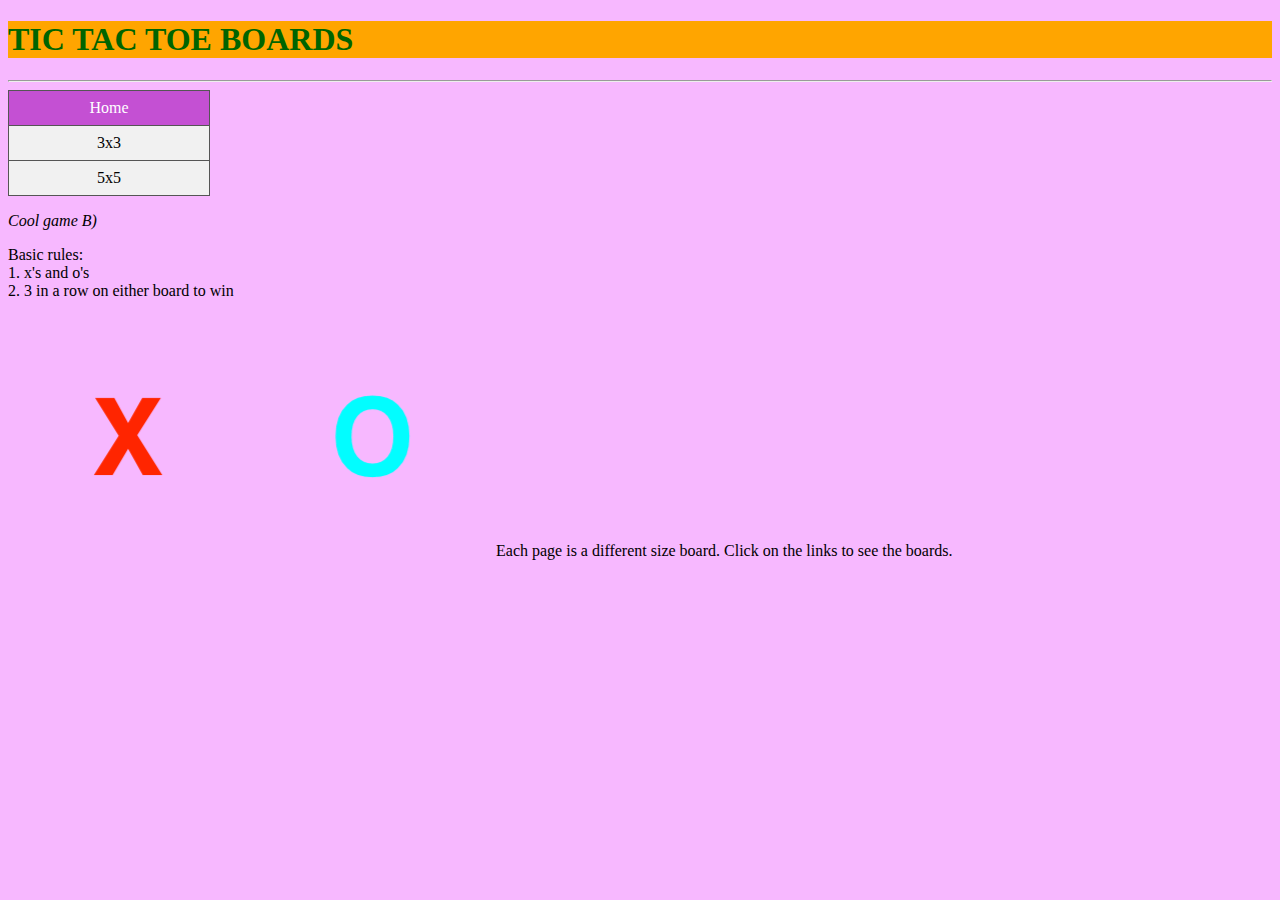
<file: index.html>
<!DOCTYPE html>
<html>

<h1 style="background-color:Orange;">TIC TAC TOE BOARDS</h1>
<title>Tic tac toe pages</title>
<hr>

<ul>
  <li><a class="active" href="index.html">Home</a></li>
  <li><a href="3x3.html">3x3</a></li>
  <li><a href="5x5.html">5x5</a></li>
</ul>

  
<p><i>Cool game B)</i></p>
<p>Basic rules:<br>1. x's and o's<br>2. 3 in a row on either board to win </p>

<head>
  <title>replit</title>
  <link href="style.css" rel="stylesheet" type="text/css" />
</head>

<img src="X.png" alt="X">
<img src="O.png" alt="O">



<body>
  Each page is a different size board. Click on the links to see the boards. 

</body>



  </button>





</button>

</html>
</file>
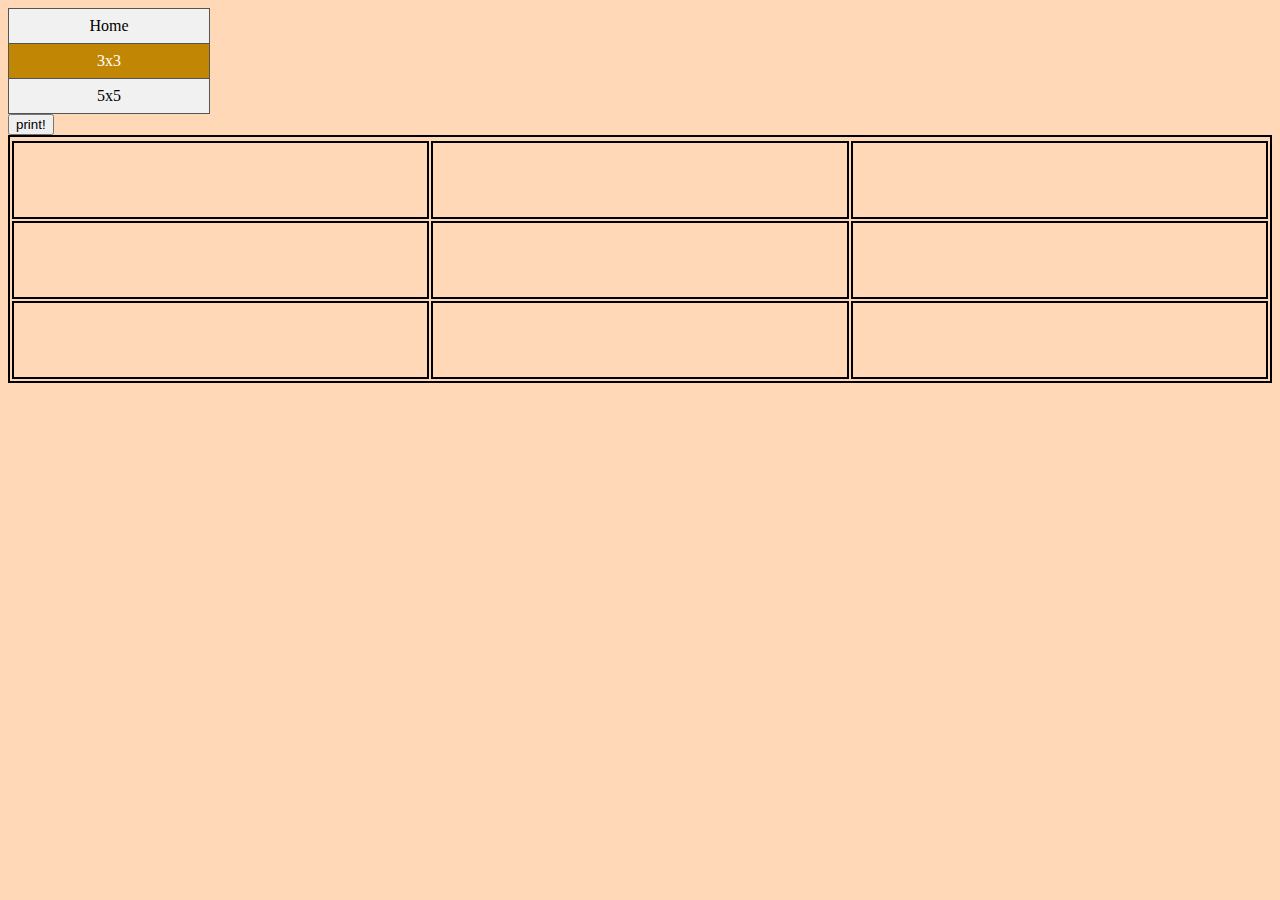
<file: 3x3.html>
<!DOCTYPE html>
<html>
<head>
  
<title>Versus</title>
  <link href="style3.css" rel="stylesheet" type="text/css" />
  
<style>
table, td, th {
border: 2px solid black;
}
  
</style>
  
  </head>
  
<ul>
  <li><a href="index.html">Home</a></li>
  <li><a class="active" href="3x3.html">3x3</a></li>
  <li><a href="5x5.html">5x5</a></li>
</ul>

  <button onclick="printy()"> print! </button>
<script>
function printy() {
print()
  
}
</script>

</script>


<table style="width: 100%; height: 100px;">
<tr>  </tr>
  <th><br><br><br><br></th>
  <th><br><br><br><br></th>
  <th><br><br><br><br></th>
</tr>
<tr>
  <td><br><br><br><br></td>
  <td><br><br><br><br></td>
  <td><br><br><br><br></td>
</tr>
<tr>
  <td><br><br><br><br></td>
  <td><br><br><br><br></td>
  <td><br><br><br><br></td>
</tr>
</table>



</table>






  

</html>
</file>
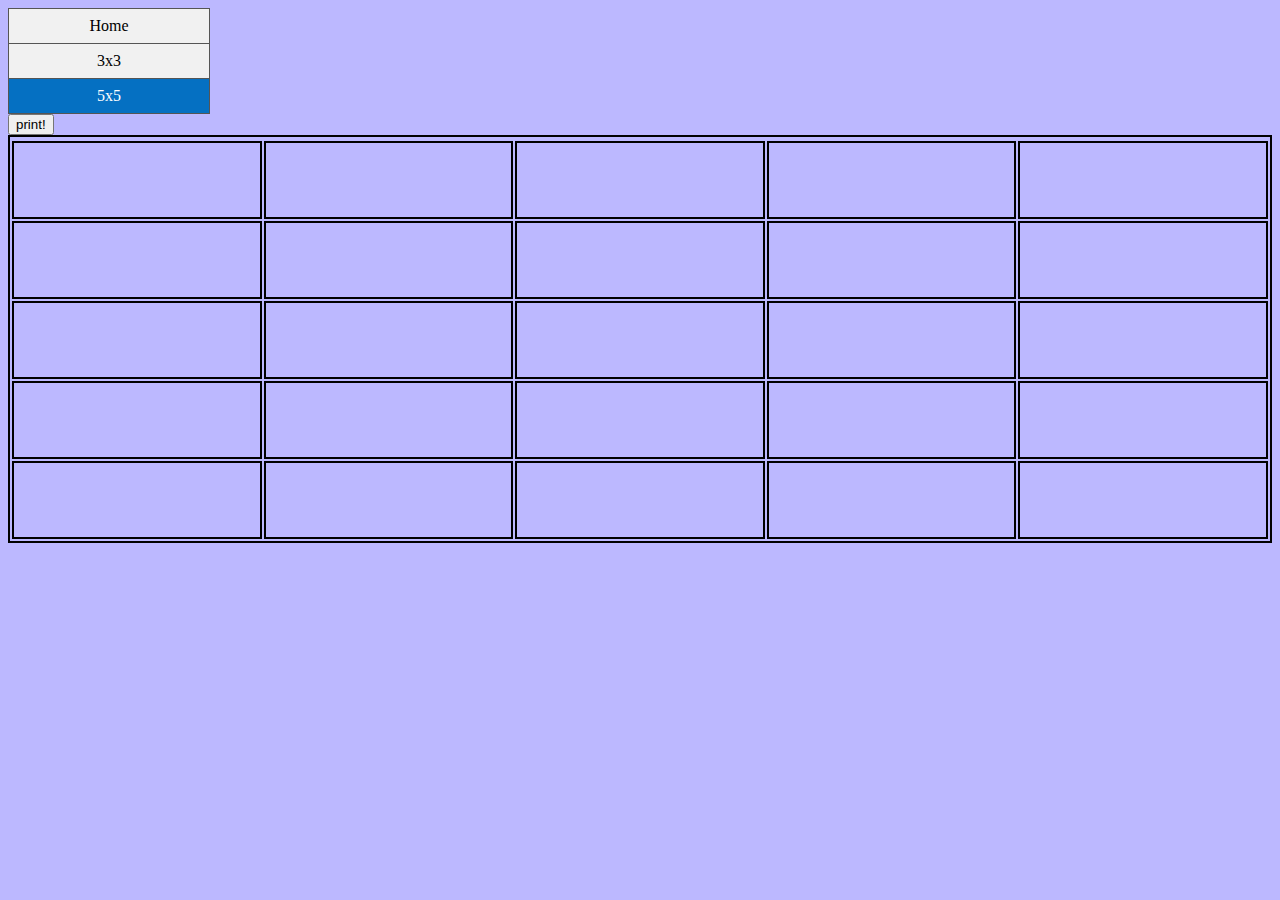
<file: 5x5.html>
<!DOCTYPE html>
<html>
  <style>
  table, td, th {
  border: 2px solid black;
  }

  </style>
  <link href="style2.css" rel="stylesheet" type="text/css" />

<ul>
  <li><a href="index.html">Home</a></li>
  <li><a href="3x3.html">3x3</a></li>
  <li><a class="active" href="5x5.html">5x5</a></li>
</ul>

<button onclick="printy()">print!</button>
<script>
function printy() {
print()
  
}
  
</script>

  <table style="width: 100%; height: 100px;">
  <tr>  </tr>
    <th><br><br><br><br></th>
    <th><br><br><br><br></th>
    <th><br><br><br><br></th>
    <th><br><br><br><br></th>
    <th><br><br><br><br></th>
  </tr>
  <tr>
    <td><br><br><br><br></td>
    <td><br><br><br><br></td>
    <td><br><br><br><br></td>
    <td><br><br><br><br></td>
    <td><br><br><br><br></td>
  </tr>
  <tr>
    <td><br><br><br><br></td>
    <td><br><br><br><br></td>
    <td><br><br><br><br></td>
    <td><br><br><br><br></td>
    <td><br><br><br><br></td>
  </tr>
    <tr>
      <td><br><br><br><br></td>
      <td><br><br><br><br></td>
      <td><br><br><br><br></td>
      <td><br><br><br><br></td>
      <td><br><br><br><br></td>
    </tr>
    <tr>
      <td><br><br><br><br></td>
      <td><br><br><br><br></td>
      <td><br><br><br><br></td>
      <td><br><br><br><br></td>
      <td><br><br><br><br></td>
    </tr>
  </table>

  

</html>
</file>
<file: style.css>
html {
  font-family: "Comic Sans MS", "Comic Sans", cursive;
 background-color: #f7b8ff;
  
  height: 100%;
  width: 100%;
}

h1 {

  color: darkgreen;
  
}

p {

  color: black;
  
}

ul {
  list-style-type: none;
  margin: 0;
  padding: 0;
  width: 200px;
  background-color: #f1f1f1;
  border: 1px solid #555;
}

li a {
  display: block;
  color: #000;
  padding: 8px 16px;
  text-decoration: none;
}

li {
  text-align: center;
  border-bottom: 1px solid #555;
}

li:last-child {
  border-bottom: none;
}

li a.active {
  background-color: #c450d3;
  color: white;
}

li a:hover:not(.active) {
  background-color: #b13dff;
  color: white;
}
</file>
<file: style3.css>
html {
  font-family: "Comic Sans MS", "Comic Sans", cursive;
 background-color: #ffd8b8;
  
  height: 100%;
  width: 100%;
}

h1 {

  color: darkgreen;
  
}

p {

  color: black;
  
}

ul {
  list-style-type: none;
  margin: 0;
  padding: 0;
  width: 200px;
  background-color: #f1f1f1;
  border: 1px solid #555;
}

li a {
  display: block;
  color: #000;
  padding: 8px 16px;
  text-decoration: none;
}

li {
  text-align: center;
  border-bottom: 1px solid #555;
}

li:last-child {
  border-bottom: none;
}

li a.active {
  background-color: #c28605;
  color: white;
}

li a:hover:not(.active) {
  background-color: #ad5400;
  color: white;
}
</file>
<file: style2.css>
html {
  font-family: "Comic Sans MS", "Comic Sans", cursive;
 background-color: #bcb8ff;
  
  height: 100%;
  width: 100%;
}

h1 {

  color: darkgreen;
  
}

p {

  color: black;
  
}

ul {
  list-style-type: none;
  margin: 0;
  padding: 0;
  width: 200px;
  background-color: #f1f1f1;
  border: 1px solid #555;
}

li a {
  display: block;
  color: #000;
  padding: 8px 16px;
  text-decoration: none;
}

li {
  text-align: center;
  border-bottom: 1px solid #555;
}

li:last-child {
  border-bottom: none;
}

li a.active {
  background-color: #0570c2;
  color: white;
}

li a:hover:not(.active) {
  background-color: #00adab;
  color: white;
}
</file>
